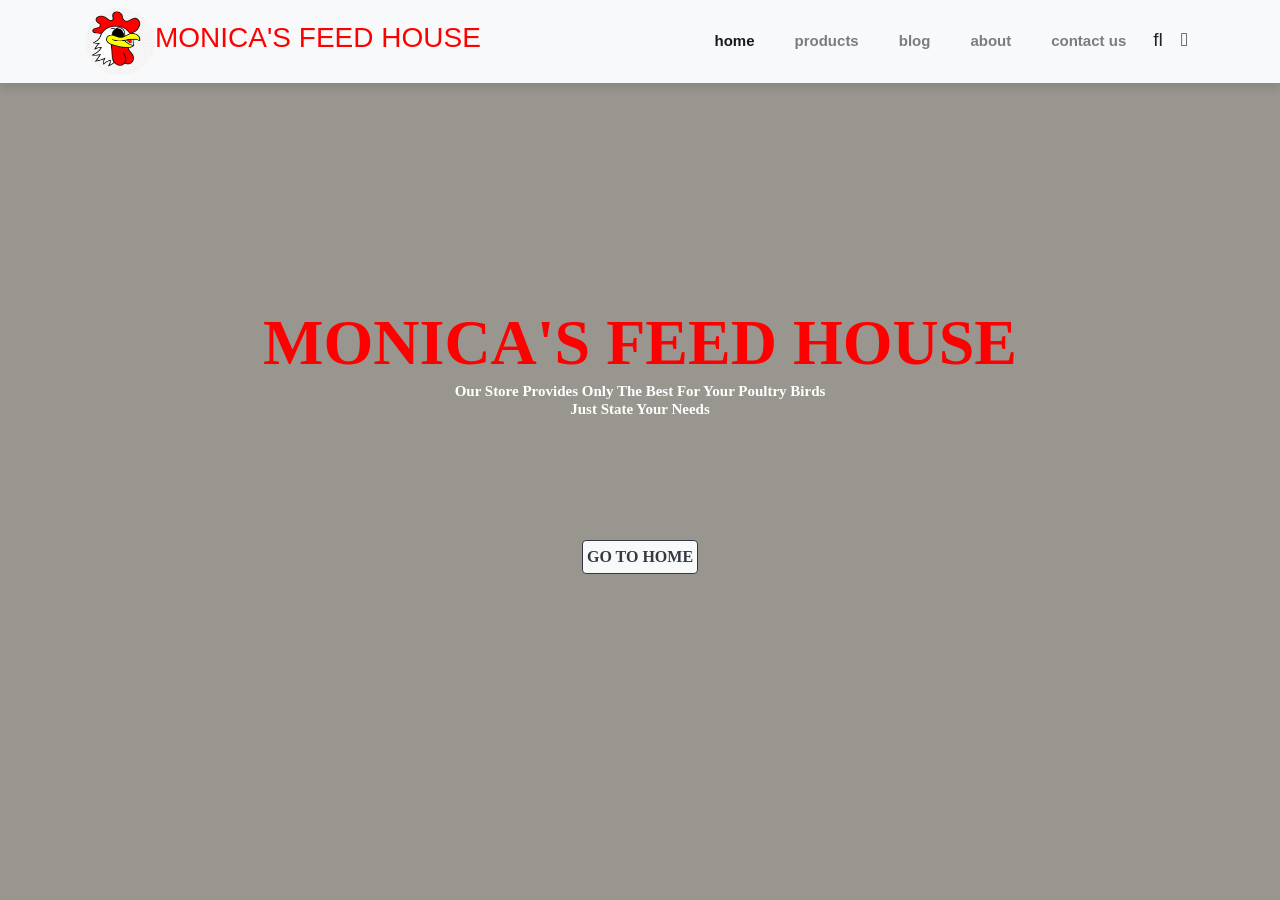
<file: index.html>
<!doctype html>
<html>
<meta charset="utf-8">
<meta charset="viewport" content="width= device-width, initial-scale=1.0">
<link rel="stylesheet" href="css/bootstrap.min.css">
<link rel="stylesheet" href="https://pro.fontawesome.com/releases/v5.10.0/css/all.css" integrity="sha384-AYmEC3Yw5cVb3ZcuHtOA93w35dYTsvhLPVnYs9eStHfGJvOvKxVfELGroGkvsg+p" crossorigin="anonymous"/>
<link rel="stylesheet" href="mothers project.css">
<title>monica's feed house</title>
<body>
	<!--navigation-->
	<nav class="navbar navbar-expand-lg navbar-light bg-light py-2 fixed-top">
		 <div class="container">
			 <img src="images/chicken logo.png" alt="" style="height: 67px; width: 70px;" class="rounded-circle">
			 <h3 class="text-uppercase">monica's feed house</h3>
			 
			  <button class="navbar-toggler" type="button" data-toggle="collapse" data-target="#navbarSupportedContent" aria-controls="navbarSupportedContent" aria-expanded="false" aria-label="Toggle navigation">
				<span><i id="bar" class="fas fa-bars"></i></span>
			  </button>

			  <div class="collapse navbar-collapse" id="navbarSupportedContent">
				<ul class="navbar-nav ml-auto">
				  
				  <li class="nav-item">
					<a class="nav-link active" href="home2.html">home</a>
				  </li>
				   <li class="nav-item">
					<a class="nav-link" href="products2.html">products</a>
				  </li>
				   <li class="nav-item">
					<a class="nav-link" href="#">blog</a>
				  </li>
				   <li class="nav-item">
					<a class="nav-link" href="#">about</a>
				  </li>
				  <li class="nav-item">
					<a class="nav-link" href="#">contact us</a>
				  </li>
				  <li class="nav-item">
					<i class="fal fa-search"></i>
					<i class="fal fa-shopping-bag"></i>
				  </li>
				</u>  
			  </div>
		 </div>
	 </nav>
	<section class="wrapper py-2 mx-auto">
		<h1 class="text-center col-xl-12 col-lg-8 col-md-6 col-sm-4 col-xsm-2">monica's feed house<br>
			<p>our store provides only the best for your poultry birds <br>
						just state your needs</p><br>
			<a class="btn btn-outline-dark btn-light text-center p-1 mt-1 text-dark font-weight-bold" href="home2.html">go to home</a>
		</h1>
		
		<div class="p-3 pt-3" id="style">
			<div class="color-overlay"></div>
			<video autoplay loop muted class="video-fluid">
				<source src="videos/chicken walking.mp4" type="video/mp4">
				
			</video>
		</div>
		
	</section>
	
	
	<script src="js/jquery-3.6.0.min.js"></script>
	<script src="js/bootstrap.min.js"></script>
</body>
</html>
</file>
<file: mothers project.css>
body,html{
	height: 100%;
	background-color: floralwhite;
}
/*beginning of mothers project**/
.wrapper{
	width: 100%;
	margin: 0 auto;
}
video{
	width: 100%;
}
.wrapper{
	position: relative;
	width: 100%;
	height: 100vh;
	display: flex;
	align-items: center;
	justify-content: center;
	overflow: hidden;
}
.wrapper h1{
	text-align: center;
	font-size: 4rem;
	font-family: roboto;
	z-index: 1;
	text-transform: uppercase;
	color: red;
	font-weight: bold;
}
.wrapper p{
	text-align: center;
	font-size: 15px;
	font-family: calibri;
	z-index: 1;
	text-transform: capitalize;
	color: white;
	font-weight: bold;
}
#style{
	position: absolute;
	top: 0px;
	left: 0px;
	width: 100%;
	height: 100vh;
}
.color-overlay{
	position: absolute;
	top: 0;
	left: 0;
	background-color: black;
	width: 100%;
	height: 100%;
	opacity: 0.4;
}
.carousel-style{
	width: 100%;
	padding-top: 70px;
}
/*end of mothers project**/

/*beginning of home2**/

#bowl{
	color: red;
}
.carousel-caption{
	color: red;
	
}
.carousel-caption p{
	font-size: 20px;
	color: black;
}


.card-body{
	background-color: blue;
}
.card-body h5{
	color: red;
}
.card img{
	height: 267px;
}
.navbar h3{
	color: red;
} 
.navbar i:hover{
	color: coral;
}
.navbar i{
	font-size: 1.2rem;
	padding: 0 7px;
	cursor: pointer;
	font-weight: 500;
	transition: 0.3s ease;
}
.navbar{
	font-size: 15px;
	font-weight: bold;
	background-color: #fdeec2;
	top: 0;
	left: 0;
	box-shadow: 0 5px 10px rgba(0, 0, 0, 0.1);
}

.navbar ul a{
	color: black;
}
.navbar-light .navbar-nav .nav-link{
	padding: 0 20px;
	color: ;
	transition: 0.3s ease;
}
.navbar-light .navbar-nav .nav-link:hover{
	color: coral;
}
/*mobile**/
.navbar-light .navbar-toggler{
	border: none;
	outline: none;
}
#bar{
	font-size: 1.5rem;
	padding: 7px;
	cursor: pointer;
	font-weight: 500;
	transition: 0.3s ease;
	color: black;
}
#bar:hover{
	color: white;
	background-color: black;
}
.container span{
	color: red;
}
.container p{
	font-weight: bold;
}
.container button{
	padding: 10px;
	background-color: black;
	color: white;
	text-transform: uppercase;
	font-weight: bold;
	cursor: pointer;
	border: none;
	outline: none;
	transition: 0.3s ease;
}
.container button:hover{
	background-color: grey;
}
.star{
	padding: 10px 0;
}
.star i{
	font: 0.8rem;
	color: #f1950c;
}
#second{
	width: 30px;
	height: 2px;
	background-color: #f77f05;
	display: inline-block;
}
#one{
	height: 88vh;
	width: 100%;
	background-image:url("images/png-clipart-chicken-duck-poultry-fodder-farm-chicken-coop-food-company (2).jpg");
	background-size: cover;
	background-position: top;
	display: flex;
	flex-direction: column;
	justify-content: center;
	align-items: start;
}
#new .one img{
	width: 100%;
	height: 70%;
	background-position: center center;
	background-repeat: no-repeat;
	background-size: cover;
	position: relative;
}
#new .one .details{
	position: absolute;
	width: 100%;
	height: 70%;
	top: 0;
	left: 0;
	transition: 0.3s ease;
	text-transform: uppercase;
	
}
#new .one .details h2{
	font-size: 50px;
	font-weight: bold;
	text-transform: capitalize;
}
#new .one:hover .details{
	cursor: pointer;
	background-color: rgba(245,178,178,0.7);
}
#new .one .details button{
	display: inline-block;
	font-size: 14px;
	font-weight: 500;
	color: blue;
	background: none;
	border: none;
	text-transform: uppercase;
	border-bottom: 1px solid black;
	padding: 2.5px;
	transform: translateY(70px);
	transition: 0.3s ease;
}
#new .one .details button:hover{
	color: white;
	border-bottom: 1px solid white;
}
#new .one:nth-child(1) .details{
	display: flex;
	justify-content: center;
	flex-direction: column;
	align-items: flex-start;
	text-align: start;
}
#new .one:nth-child(2) .details{
	display: flex;
	justify-content: center;
	flex-direction: column;
	align-items: center;
	text-align: center;
}
#new .one:nth-child(3) .details{
	display: flex;
	justify-content: center;
	flex-direction: column;
	align-items: flex-end;
	text-align: end;
}
/*products**/
.product{
	cursor: pointer;
	margin-bottom: 2rem;
	text-transform: capitalize;
	font-weight: bold;
}
.product img{
	transition: 0.3s all;
	height: 70%;
	width: 80%;
}
.product:hover img{
	opacity: 0.7;
}
.product .buy-btn{
	background-color: #f77f05;
	transform: translateY(20px);
	opacity: 0;
	transition: 0.3s all;
	text-transform: uppercase;
	font-weight: bold;
}
.product:hover .buy-btn{
	transform: translateY(0px);
	opacity: 1;
}
#banner{
	height: 60vh;
	width: 100%;
	background-image:url("images/isa-brown-chickens-eating-feed.jpg");
	background-repeat: no-repeat;
	background-attachment: fixed;
	background-size: cover;
	background-position: top 70px center;
	display: flex;
	flex-direction: column;
	justify-content: center;
	align-items: flex-start;
}
#banner h4{
	color: floralwhite;
}
#banner h1{
	color: snow;
}
#banner button{
	background-color: #f77f05;
}
#pot img{
	height: 75px;
	width: 75px;
}
footer{
	background-color: red;
}
footer h5{
	color: white;
	font-weight: 700;
	font-size: 1.2rem;
}
footer li{
	padding-bottom: 4px;
}
footer li a{
	font-size: 0.8rem;
	color: grey;
}
footer li a:hover{
	color: white;
}
footer p{
	color: white;
	font-size: 0.8rem;
}
footer .copyright a{
	color: black;
	width: 38px;
	height: 38px;
	background-color: white;
	display: inline-block;
	text-align: center;
	line-height: 38px;
	border-radius: 50%;
	transition: 0.3s ease;
	margin: 0 5px;
}
footer .copyright a:hover{
	color: white;
	background-color: #fb774b;
}
</file>
